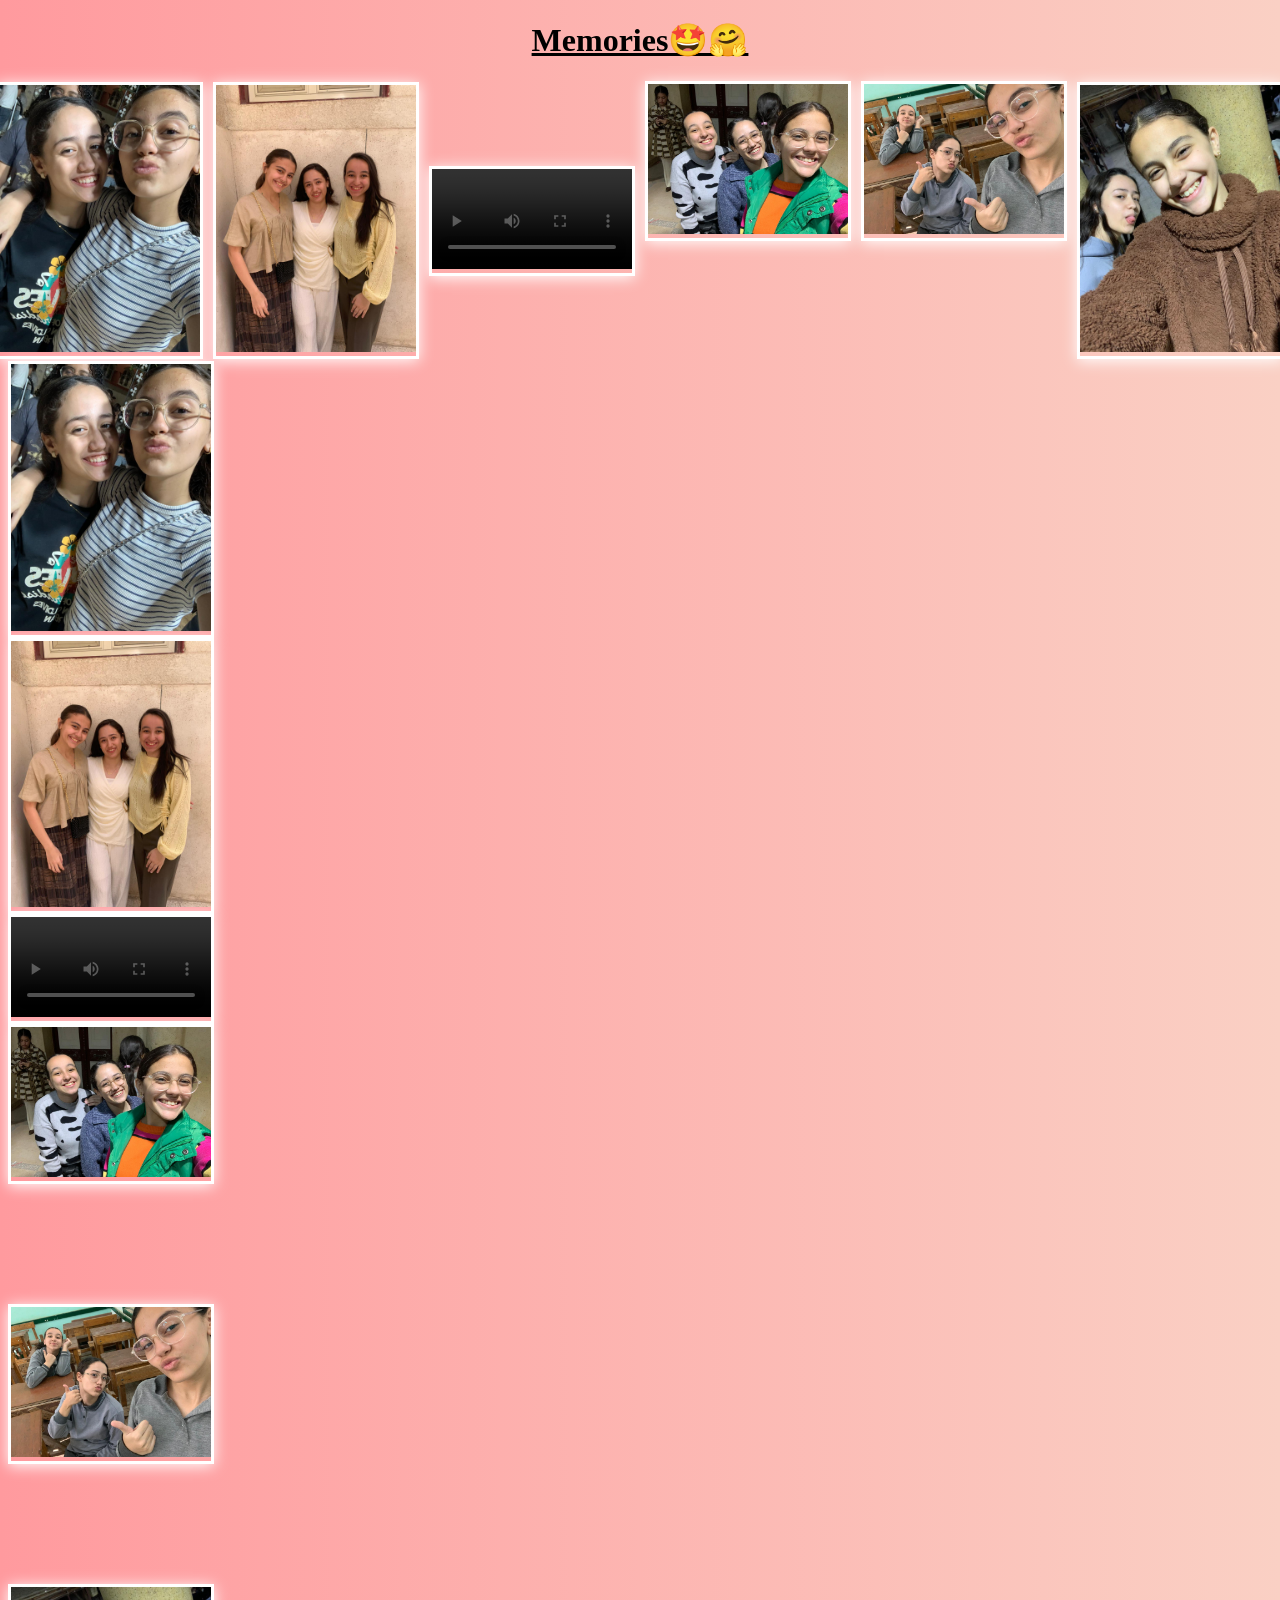
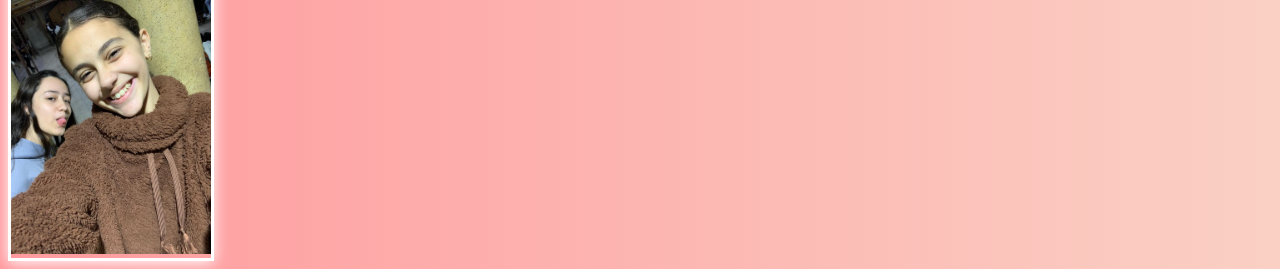
<file: index2.html>
<!DOCTYPE html>
<html lang="en">
<head>
    <meta charset="UTF-8">
    <meta name="viewport" content="width=device-width, initial-scale=1.0">
    <title>Document</title>
    <link rel="stylesheet" href="index2.css">
</head>
<body>
    <h1><u>Memories🤩🤗</u></h1>
    <div class="Cards">
        <div class="card1">
            <img src="photo6.jpeg" width="200px" >
        </div>
        <div class="card2">
            <img src="photo5.jpeg" width="200px" >
        </div>
        <div class="card3">
            <video src="video.mp4" controls width="200px" >
        </div>
        <div class="card4">
            <img src="photo4.jpeg" width="200px" >
        </div>
        <div class="card5">
            <img src="photo3.jpeg" width="200px" >
        </div>
        <div class="card6">
            <img src="photo2.jpeg" width="200px" >
        </div>
    </div>
    <div class="Cards2">
               <div class="card1">
            <img src="photo6.jpeg" width="200px" >
        </div>
        <div class="card2">
            <img src="photo5.jpeg" width="200px" >
        </div>
        <div class="card3">
            <video src="video.mp4" controls width="200px" >
        </div>
        <div class="card4">
            <img src="photo4.jpeg" width="200px" >
        </div>
        <div class="card5">
            <img src="photo3.jpeg" width="200px" >
        </div>
        <div class="card6">
            <img src="photo2.jpeg" width="200px" >
        </div>


    </div>
</body>
</html>
</file>
<file: index2.css>
body{
    background: linear-gradient(to right, #ff9a9e, #fad0c4);

}

h1{
    text-align: center;
}

div.Cards{
    display: flex;
    justify-content: center;
    align-items: center;
    gap: 10px;
}

div.card1{
    border: 3px solid white;
    width: 200px;
    box-shadow:0 2px 14px white; ;
    
}

div.card1:hover{
    background: #e91e63;
    transform: scale(1.05);
    transition: 0.3s;

}

div.card2{
    border: 3px solid white;
    width: 200px;
    box-shadow:0 2px 14px white;
    
    
}

div.card2:hover{
    background: #e91e63;
    transform: scale(1.05);
    transition: 0.3s;

}

div.card3{
    border: 3px solid white;
    width: 200px;
    box-shadow:0 2px 14px white;
    
    
}

div.card3:hover{
    background: #e91e63;
    transform: scale(1.05);
    transition: 0.3s;

}
div.card4{
    border: 3px solid white;
    width: 200px;
    box-shadow:0 2px 14px white;
    margin-bottom: 120px;

    
    
}

div.card4:hover{
    background: #e91e63;
    transform: scale(1.05);
    transition: 0.3s;

}
div.card5{
    border: 3px solid white;
    width: 200px;
    box-shadow:0 2px 14px white;
    margin-bottom: 120px;
    
    
}

div.card5:hover{
    background: #e91e63;
    transform: scale(1.05);
    transition: 0.3s;

}
div.card6{
    border: 3px solid white;
    width: 200px;
    box-shadow:0 2px 14px white;
    
    
}

div.card6:hover{
    background: #e91e63;
    transform: scale(1.05);
    transition: 0.3s;

}
</file>
